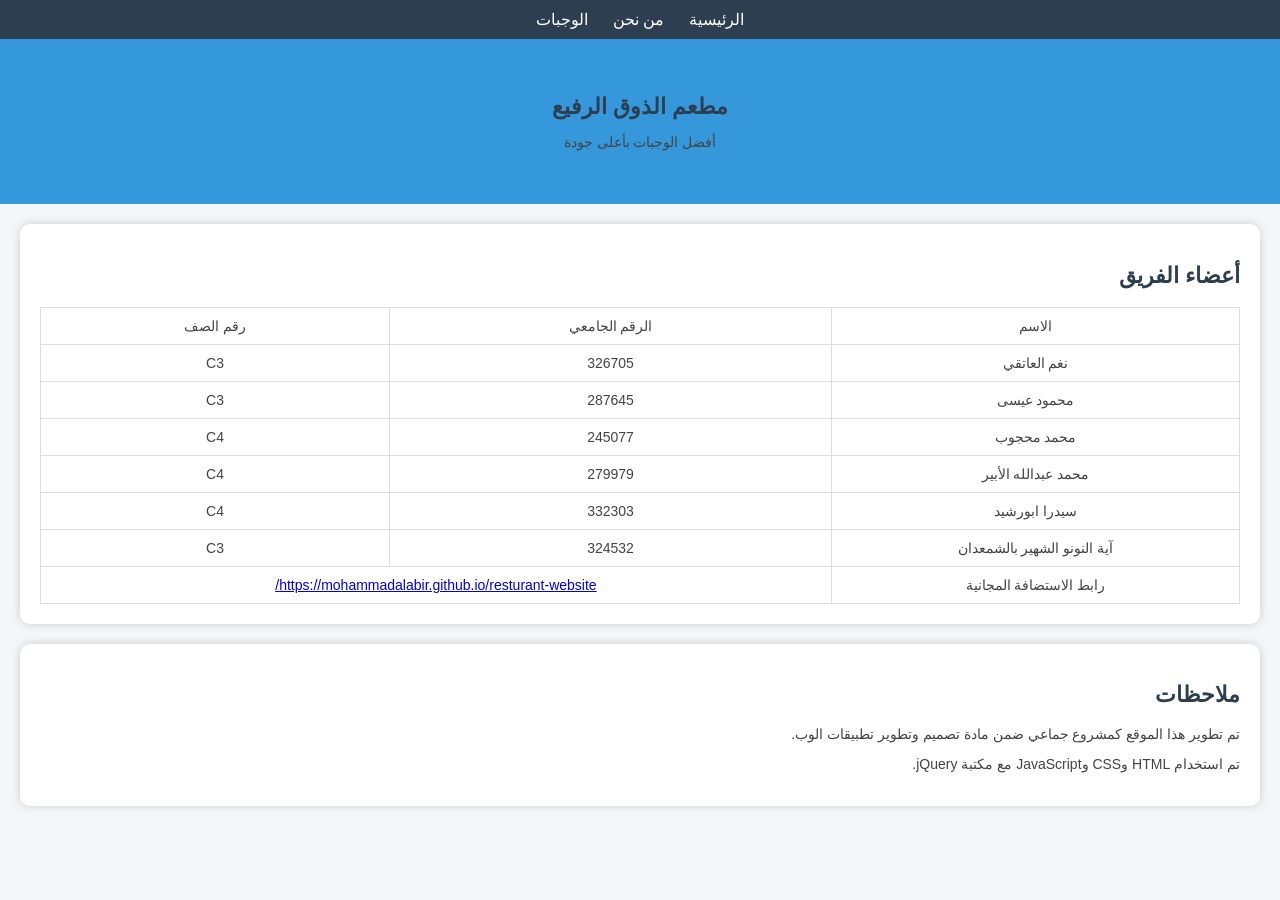
<file: index.html>
<!DOCTYPE html>
<html lang="ar">
<head>
<meta charset="UTF-8">
<title>Home</title>
<link rel="stylesheet" href="style.css">
</head>
<body>

<nav>
<a href="index.html">الرئيسية</a>
<a href="AboutUs.html">من نحن</a>
<a href="Meals.html">الوجبات</a>
</nav>

<header class="hero">
<h1>مطعم الذوق الرفيع</h1>
<p>أفضل الوجبات بأعلى جودة</p>
</header>

<section class="card">
<h2>أعضاء الفريق</h2>
<table>
<tr><td>الاسم</td><td>الرقم الجامعي</td><td>رقم الصف</td></tr>
<tr><td>نغم العاتقي</td><td>326705</td><td>C3</td></tr>
<tr><td>محمود عيسى</td><td>287645</td><td>C3</td></tr>
<tr><td>محمد محجوب</td><td>245077</td><td>C4</td></tr>
<tr><td>محمد عبدالله الأبير</td><td>279979</td><td>C4</td></tr>
<tr><td>سيدرا ابورشيد</td><td>332303</td><td>C4</td></tr>
<tr><td>آية النونو الشهير بالشمعدان</td><td>324532</td><td>C3</td></tr>
<tr>
  <td>رابط الاستضافة المجانية</td>
  <td colspan="2">
    <a href="https://mohammadalabir.github.io/resturant-website/" target="_blank"> https://mohammadalabir.github.io/resturant-website/</a>
  </td>
</tr>
</table>
</section>

<section class="card">
  <h2>ملاحظات</h2>
  <p>تم تطوير هذا الموقع كمشروع جماعي ضمن مادة تصميم وتطوير تطبيقات الوب.</p>
  <p>تم استخدام HTML وCSS وJavaScript مع مكتبة jQuery.</p>
</section>
</body>
</html>
</file>
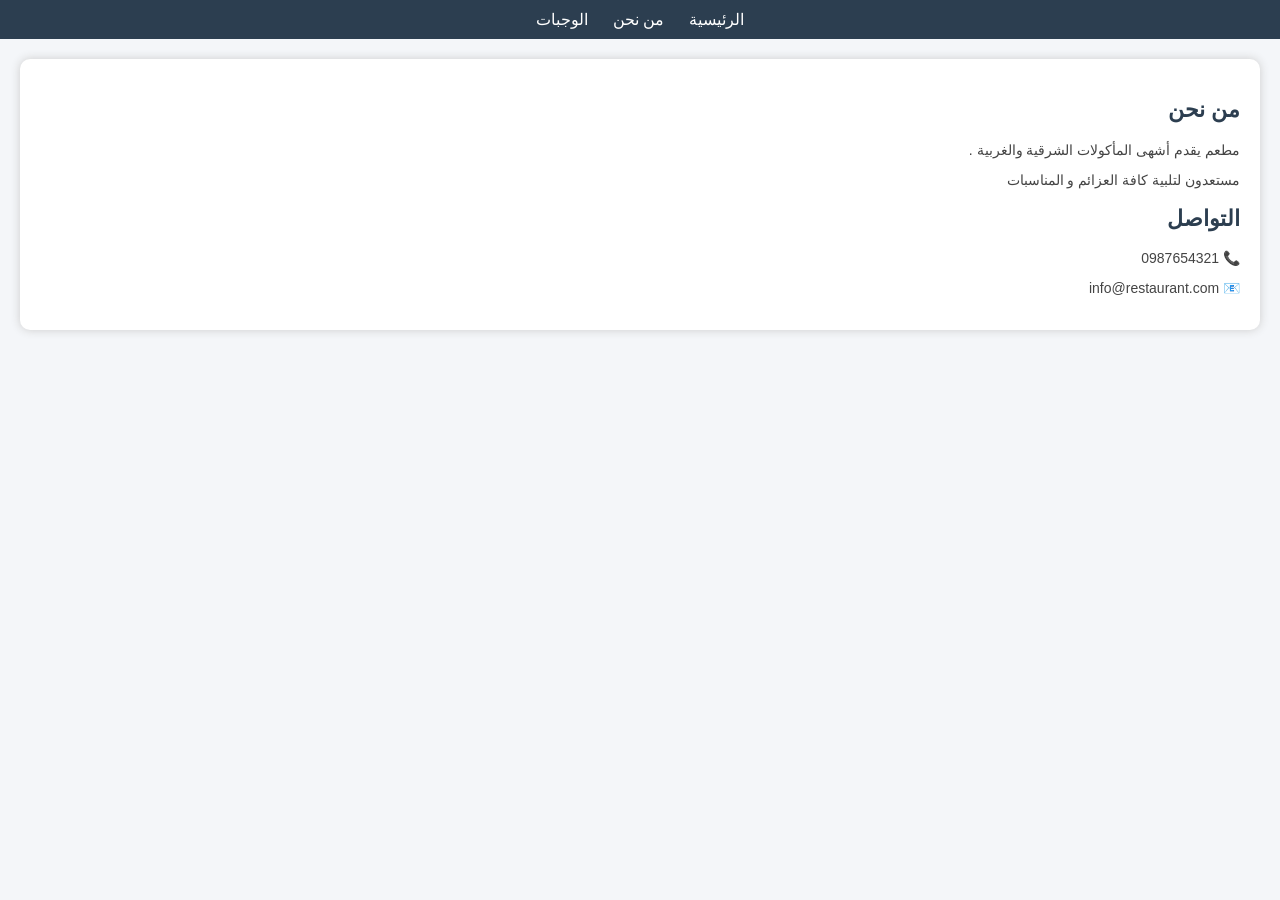
<file: AboutUs.html>
<!DOCTYPE html>
<html lang="ar">
<head>
<meta charset="UTF-8">
<title>About Us</title>
<link rel="stylesheet" href="style.css">
</head>
<body>

<nav>
<a href="index.html">الرئيسية</a>
<a href="AboutUs.html">من نحن</a>
<a href="Meals.html">الوجبات</a>
</nav>

<section class="card">
<h1>من نحن</h1>
<p>مطعم يقدم أشهى المأكولات الشرقية والغربية .</p>
<p> مستعدون لتلبية كافة العزائم و المناسبات </p>
<h2>التواصل</h2>
<p>📞 0987654321</p>
<p>📧 info@restaurant.com</p>
</section>

</body>
</html>
</file>
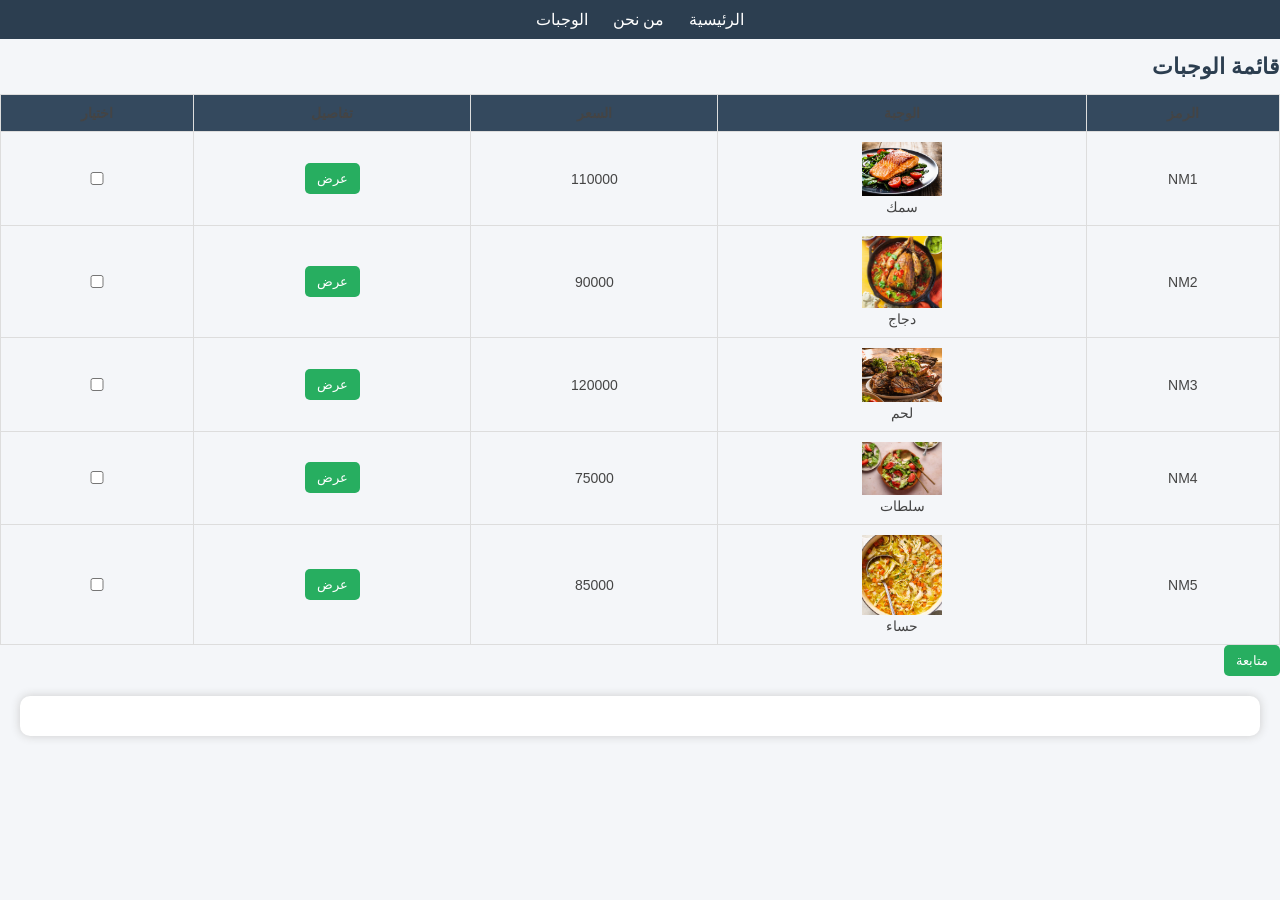
<file: Meals.html>
<!DOCTYPE html>
<html lang="ar">
<head>
<meta charset="UTF-8">
<title>Meals</title>
<link rel="stylesheet" href="style.css">
<script src="https://code.jquery.com/jquery-3.6.0.min.js"></script>
<script src="myFunctions.js"></script>
</head>
<body>

<nav>
<a href="index.html">الرئيسية</a>
<a href="AboutUs.html">من نحن</a>
<a href="Meals.html">الوجبات</a>
</nav>

<h1>قائمة الوجبات</h1>
<table>
<tr>
<th>الرمز</th><th>الوجبة</th><th>السعر</th><th>تفاصيل</th><th>اختيار</th>
</tr>

<!-- Meal 1 -->
<tr>
<td>NM1</td>
<td><img src="images/fish.jpg" width="80"><br>سمك</td>
<td>110000</td>
<td><button class="toggle" data-id="1">عرض</button></td>
<td><input type="checkbox" class="meal" data-price="110000" data-name="سمك"></td>
</tr>
<tr id="details1" class="details"><td colspan="5">وجبة بحرية لذيذة
    وجبة السمك تتميز بمذاق شهي وقوام طري من الداخل ومقرمش من الخارج.
تُحضّر من سمك طازج متبل بتوابل لذيذة تعطيه نكهة مميزة وغنية.
تُقدَّم مع مكونات جانبية تضيف توازنًا رائعًا للطعم وتجعله أكثر إشباعًا.
تُعد هذه الوجبة خيارًا مثاليًا لمحبي الأطعمة البحرية الخفيفة والصحية.
كما أنها غنية بالبروتين وتمنح الجسم طاقة مفيدة خلال اليوم.
ويمكن تقديمها مع الأرز أو البطاطا أو السلطة حسب الرغبة.
</td></tr>

<!-- Meal 2 -->
<tr>
<td>NM2</td>
<td><img src="images/chicken.jpg" width="80"><br>دجاج</td>
<td>90000</td>
<td><button class="toggle" data-id="2">عرض</button></td>
<td><input type="checkbox" class="meal" data-price="90000" data-name="دجاج"></td>
</tr>
<tr id="details2" class="details"><td colspan="5">وجبة الدجاج تتميز بطعم شهي ومحبب لدى الجميع.
تُحضّر من دجاج طازج ومتبّل جيدًا بالبهارات اللذيذة.
تُطهى بعناية حتى تصبح طرية من الداخل ومقرمشة أو ذهبية من الخارج.
تُقدَّم مع أطباق جانبية متنوعة مثل الأرز أو البطاطا أو السلطة.
تُعد خيارًا مثاليًا لمن يبحث عن وجبة مشبعة ولذيذة في الوقت نفسه.
كما أنها مناسبة للغداء أو العشاء وتناسب مختلف الأذواق.</td></tr>

<!-- Meal 3 -->
<tr>
<td>NM3</td>
<td><img src="images/meat.jpg" width="80"><br>لحم</td>
<td>120000</td>
<td><button class="toggle" data-id="3">عرض</button></td>
<td><input type="checkbox" class="meal" data-price="120000" data-name="لحم"></td>
</tr>
<tr id="details3" class="details"><td colspan="5">وجبة اللحم من الوجبات الشهية والغنية بالمذاق القوي والمميز.
تُحضّر من لحم طازج ومختار بعناية ليمنح طعمًا رائعًا وقيمة غذائية عالية.
يمكن تقديمها مشوية أو مطهية مع البهارات والخضار حسب الرغبة.
تُعد من الأطباق التي يحبها الكثيرون لأنها مشبعة وتناسب وجبة الغداء أو العشاء.
كما أنها تمنح الجسم البروتين والطاقة وتُقدم عادةً مع الأرز أو الخبز أو السلطة.
وتُعتبر من الخيارات المفضلة لمحبي الوجبات التقليدية واللذيذة.</td></tr>

<!-- Meal 4 -->
<tr>
<td>NM4</td>
<td><img src="images/salad.jpg" width="80"><br>سلطات</td>
<td>75000</td>
<td><button class="toggle" data-id="4">عرض</button></td>
<td><input type="checkbox" class="meal" data-price="75000" data-name="سلطة"></td>
</tr>
<tr id="details4" class="details"><td colspan="5">السلطات تتميز بأنها وجبات خفيفة ومنعشة ومليئة بالألوان الجميلة.
تُحضّر من خضروات طازجة ومكونات صحية تضيف نكهة مميزة وقيمة غذائية عالية.
يمكن تقديمها بعدة أشكال مثل سلطة الخضار أو سلطة الزبادي أو سلطة السيزر.
تُعد خيارًا مثاليًا لمن يبحث عن وجبة خفيفة أو طبق جانبي مع الوجبات الرئيسية.
كما أنها تمنح إحساسًا بالانتعاش وتناسب مختلف الأذواق.
وتُعتبر من الخيارات الصحية التي تضيف توازنًا رائعًا إلى أي وجبة.</td></tr>

<!-- Meal 5 -->
<tr>
<td>NM5</td>
<td><img src="images/soup.jpg" width="80"><br>حساء</td>
<td>85000</td>
<td><button class="toggle" data-id="5">عرض</button></td>
<td><input type="checkbox" class="meal" data-price="85000" data-name="حساء"></td>
</tr>
<tr id="details5" class="details"><td colspan="5">الحساء من الأطباق الخفيفة والدافئة التي يحبها الكثيرون.
يُحضَّر من مكونات متنوعة مثل الخضار أو الدجاج أو اللحم أو العدس.
يتميز بسهولة الهضم وقيمته الغذائية الجيدة، لذلك يناسب جميع الأعمار.
كما أنه يساعد على الشعور بالدفء والراحة خاصة في الأجواء الباردة.
يمكن تقديمه كطبق رئيسي خفيف أو كوجبة جانبية لفتح الشهية.
ويُعد من الخيارات الصحية والمحببة على مائدة الطعام.</td></tr>
</table>

<button onclick="showForm()">متابعة</button>

<div id="formSection" class="card" style="display:none">
<form onsubmit="return validateForm()">
<input id="name" placeholder="Full Name"><br>
<input id="account" placeholder="Account"required><br>
<input id="date" placeholder="yyyy-mm-dd(2024-12-31)">
<input id="phone" placeholder="Phone"><br>
<button type="submit">إرسال</button>
</form>
</div>

<div id="result" class="card"></div>

<script>
$(document).ready(function(){
$(".toggle").click(function(){
let id=$(this).data("id");
$("#details"+id).slideToggle();
});
});
</script>

</body>
</html>
</file>
<file: style.css>
body{font-family:Arial;direction:rtl;background:#f4f6f9;margin:0}
nav{background:#2c3e50;padding:10px;text-align:center}
nav a{color:#fff;margin:10px;text-decoration:none}
.hero{text-align:center;padding:40px;background:#3498db;color:#fff}
.card{background:#fff;margin:20px;padding:20px;border-radius:10px;box-shadow:0 0 10px #ccc}
table{width:100%;border-collapse:collapse}
th{background:#34495e;color:#fff}
th,td{padding:10px;border:1px solid #ddd;text-align:center}
.details{display:none;background:#ecf0f1}
button{padding:8px 12px;background:#27ae60;color:#fff;border:none;border-radius:5px}
button:hover{background:#219150}

input {
  border: 2px solid #3498db;
  border-radius: 5px;
  padding: 8px 12px;
  margin: 6px 0;
  width: 100%;
  font-size: 14px;
  color: #2c3e50;
  background-color: #f9f9f9;
  box-sizing: border-box;
}

input:focus {
  border-color: #27ae60;
  outline: none;
  background-color: #fff;
}

h1, h2, h3 {
  font-family: Arial, sans-serif;
  font-size: 22px;
  color: #2c3e50;
}

p, td, th, label {
  font-family: Arial, sans-serif;
  font-size: 14px;
  color: #444;
}
</file>
